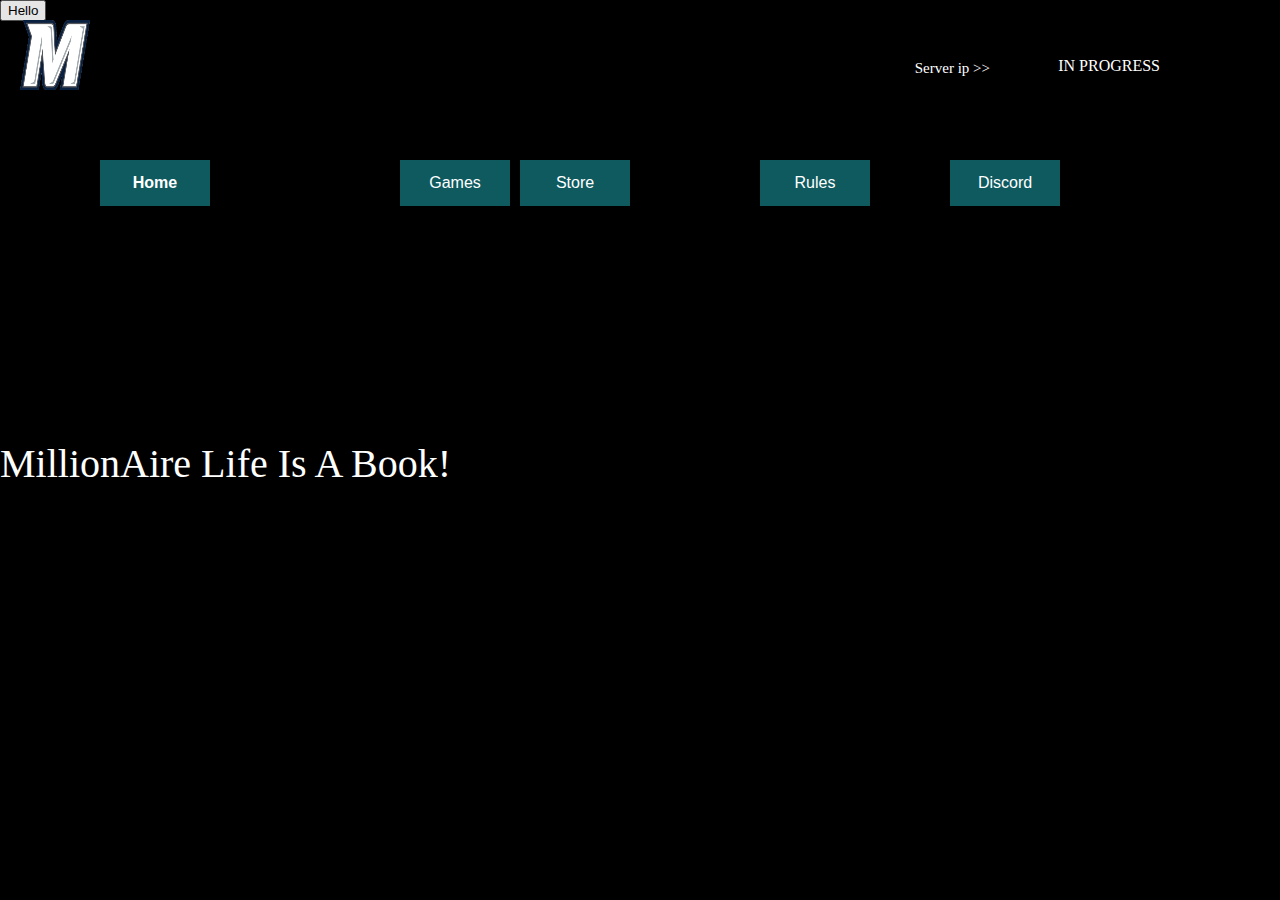
<file: Index.html>
<!DOCTYPE html>
<html lang="en">
<head>
    <meta charset="UTF-8">
    <meta name="viewport" content="width=device-width, initial-scale=1.0">
    <title>SkyNovas</title>

    <link rel="shortcut icon" type="image/x-icon" href="Monmouth_Athletics_M.png" />
    <link rel="stylesheet" href="Styles.css">
</head>


<body>

    
        

    <script>
        function copy(text) {
            var textarea = document.createElement('textarea');
            textarea.value = text;
            document.body.appendChild(textarea);
            textarea.select();
            document.execCommand('copy');
            document.body.removeChild(textarea);
        }
    </script>

       

<img style="position:absolute; TOP:20px; LEFT:20px" src="Monmouth_Athletics_M.png" alt="Logo" width="70" height="70" >







<button class="HomeBtn"  style="position:absolute; TOP:160px; LEFT:100px " type="button" onclick="alert('Your Already at home page!')"><strong>Home</strong></button>
<button class="GamesBtn" style="position:absolute; TOP:160px; LEFT:400px " type="button" onclick="location.href='GamePage.html'" >Games</button>
<button class="RulesBtn" style="position:absolute; TOP:160px; left:760px " type="button" onclick="location.href='Rules.html'" >Rules</button>
<button class="Store" style="position:absolute; TOP:160px; right:650px " type="button" onclick="location.href='https://Millionairelife.tebex.io/'" >Store</button>
<button class="DiscordBtn" style="position:absolute; TOP:160px; right:220px " type="button" onclick="location.href='https://discord.gg/HXEfZubZ2F'" >Discord</button>


<button class="CBtn">Hello</button>

        <p class=""style="position: absolute; top: 45px; right:290px;"> Server ip >></p>
        <p class="CopyText" style="position:absolute; TOP:41px; Right: 120px "  onclick="copy('IN PROGRESS')">IN PROGRESS</p>
       <p class="supportedVersion">MillionAire Life Is A Book!</p>


       
       <!--<li class="sbList">STORY ILLUSTRATOR AND AUTHOR: UKNOKWN </li>-->
    
        
        

      



</body>






</html>
</file>
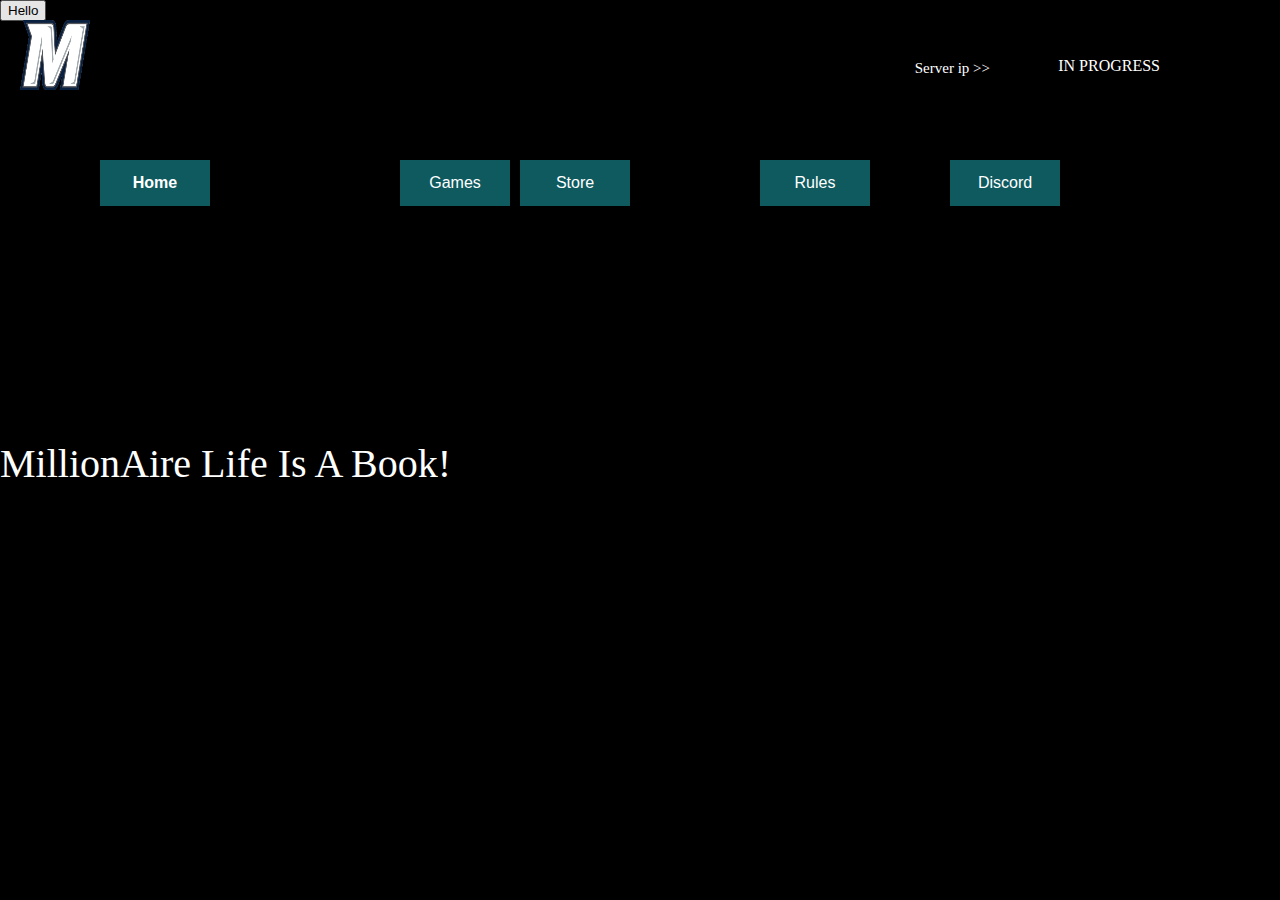
<file: index.html>
<!DOCTYPE html>
<html lang="en">
<head>
    <meta charset="UTF-8">
    <meta name="viewport" content="width=device-width, initial-scale=1.0">
    <title>SkyNovas</title>

    <link rel="shortcut icon" type="image/x-icon" href="Monmouth_Athletics_M.png" />
    <link rel="stylesheet" href="Styles.css">
</head>


<body>

    
        

    <script>
        function copy(text) {
            var textarea = document.createElement('textarea');
            textarea.value = text;
            document.body.appendChild(textarea);
            textarea.select();
            document.execCommand('copy');
            document.body.removeChild(textarea);
        }
    </script>

       

<img style="position:absolute; TOP:20px; LEFT:20px" src="Monmouth_Athletics_M.png" alt="Logo" width="70" height="70" >







<button class="HomeBtn"  style="position:absolute; TOP:160px; LEFT:100px " type="button" onclick="alert('Your Already at home page!')"><strong>Home</strong></button>
<button class="GamesBtn" style="position:absolute; TOP:160px; LEFT:400px " type="button" onclick="location.href='GamePage.html'" >Games</button>
<button class="RulesBtn" style="position:absolute; TOP:160px; left:760px " type="button" onclick="location.href='Rules.html'" >Rules</button>
<button class="Store" style="position:absolute; TOP:160px; right:650px " type="button" onclick="location.href='https://Millionairelife.tebex.io/'" >Store</button>
<button class="DiscordBtn" style="position:absolute; TOP:160px; right:220px " type="button" onclick="location.href='https://discord.gg/HXEfZubZ2F'" >Discord</button>


<button class="CBtn">Hello</button>

        <p class=""style="position: absolute; top: 45px; right:290px;"> Server ip >></p>
        <p class="CopyText" style="position:absolute; TOP:41px; Right: 120px "  onclick="copy('IN PROGRESS')">IN PROGRESS</p>
       <p class="supportedVersion">MillionAire Life Is A Book!</p>


       
       <!--<li class="sbList">STORY ILLUSTRATOR AND AUTHOR: UKNOKWN </li>-->
    
        
        

      



</body>






</html>
</file>
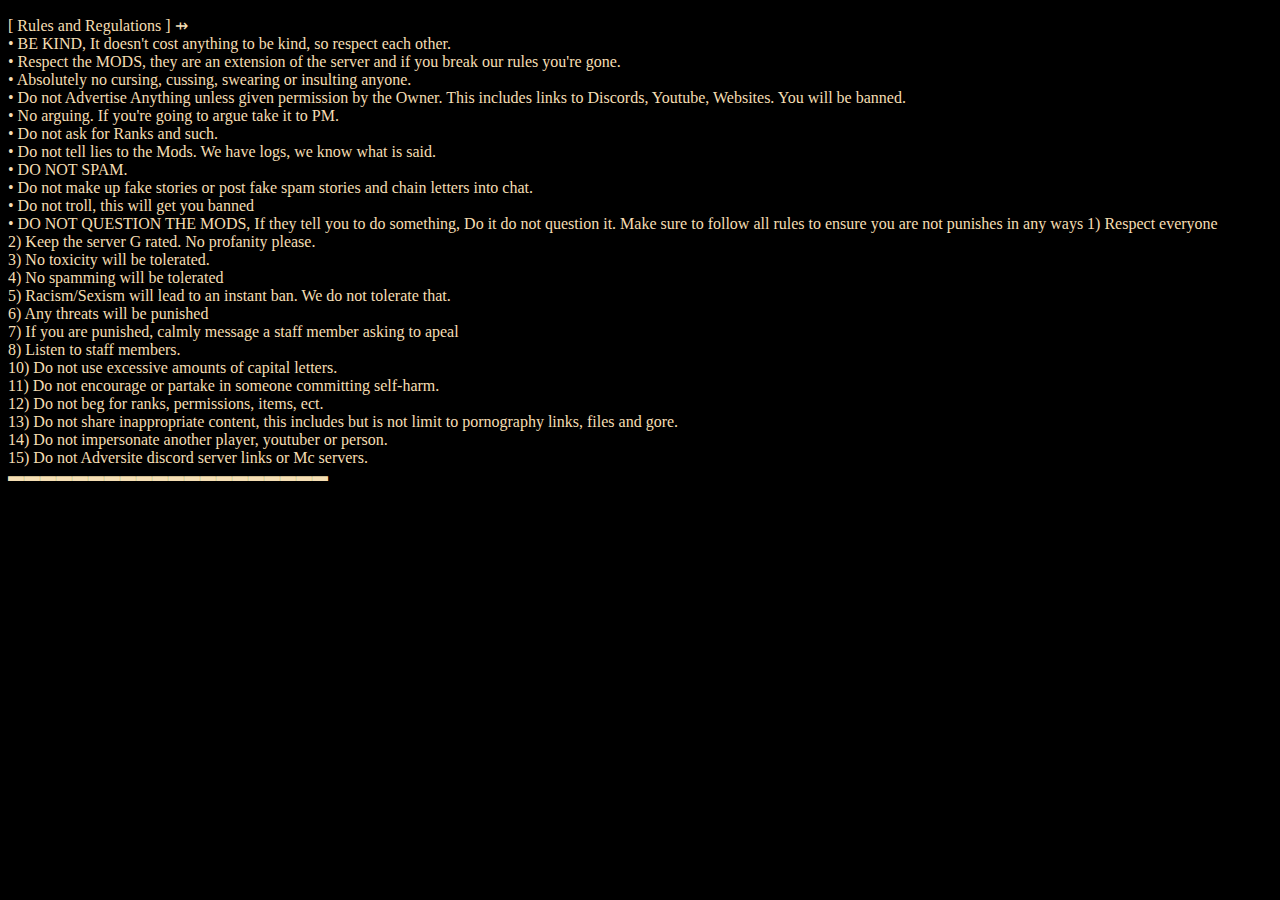
<file: Rules.html>
<!DOCTYPE html>
<html lang="en">
<head>
    <meta charset="UTF-8">
    <meta name="viewport" content="width=device-width, initial-scale=1.0">
    <title>Rules</title>

    <link rel="shortcut icon" type="image/x-icon" href="MC LOGO.webp" />
</head>
<body>  
    
    <style>

        body {
                        
                        
                        background: rgb(0, 0, 0);
        
                    }

                    .Rulestxt {
                        color: wheat;
                    }
        </style>

<p class="Rulestxt">
  
    [ Rules and Regulations ] ⇸
    <br>

    • BE KIND, It doesn't cost anything to be kind, so respect each other.
    <br>
    • Respect the MODS, they are an extension of the server and if you break our rules you're gone.
    <br>
    • Absolutely no cursing, cussing, swearing or insulting anyone.
    <br>
    • Do not Advertise Anything unless given permission by the Owner. This includes links to Discords, Youtube, Websites. You will be banned.
    <br>
    • No arguing. If you're going to argue take it to PM.
    <br>
    • Do not ask for Ranks and such.
    <br>
    • Do not tell lies to the Mods. We have logs, we know what is said.
    <br>
    • DO NOT SPAM.
    <br>
    • Do not make up fake stories or post fake spam stories and chain letters into chat.
    <br>
    • Do not troll, this will get you banned
    <br>
    • DO NOT QUESTION THE MODS, If they tell you to do something, Do it do not question it.
    Make sure to follow all rules to ensure you are not punishes in any ways
    1) Respect everyone
    <br>
2) Keep the server G rated. No profanity please.
<br>
3) No toxicity will be tolerated.
<br>
4) No spamming will be tolerated
<br>
5) Racism/Sexism will lead to an instant ban. We do not tolerate that.
<br>
6) Any threats will be punished
<br>
7) If you are punished, calmly message a staff member asking to apeal
<br>
8) Listen to staff members.
<br>
10) Do not use excessive amounts of capital letters.
<br>
11) Do not encourage or partake in someone committing self-harm.
<br>
12) Do not beg for ranks, permissions, items, ect.
<br>
13) Do not share inappropriate content, this includes but is not limit to pornography links, files and gore.
<br>
14) Do not impersonate another player, youtuber or person.
<br>
15) Do not Adversite discord server links or Mc servers.
<br>
▬▬▬▬▬▬▬▬▬▬▬▬▬▬▬▬▬▬▬▬
</p>
    
</body>
</html>
</file>
<file: Styles.css>
.SLogo {
    position: absolute; top: 40px; left: 120px;
}

p  {
    color: gold

}

.HomeBtn {
    display: block;
    width: 110px;
    border: none;
    background-color: #0e5a5f;
    color: white;                                   
    font-size: 16px;
    cursor: pointer;
    text-align: center;
    padding: 14px 28px;
    
}
  

body {
    
    
    background: rgb(0, 0, 0);
    margin: 0;
    padding: 0;
    
    

}

.GamesBtn {
    display: block;
    width: 110px;
    border: none;
    background-color: #0e5a5f;
    color: white;                
    font-size: 16px;
    cursor: pointer;
    text-align: center;
    padding: 14px 28px;
    
    
}

.RulesBtn {
    display: block;
    width: 110px;
    border: none;
    background-color: #0e5a5f;
    color: white;                                   
    font-size: 16px;
    cursor: pointer;
    text-align: center;
    padding: 14px 28px;
    
}






p {
    font-size:15px;
    color: white;
}

.About {
    display: block;
    width: 110px;
    border: none;
    background-color: #0e5a5f;
    color: white;                                   
    font-size: 16px;
    cursor: pointer;
    text-align: center;
    padding: 14px 28px;
    
}



.Store {
    display: block;
    width: 110px;
    border: none;
    background-color: #0e5a5f;
    color: white;                                   
    font-size: 16px;
    cursor: pointer;
    text-align: center;
    padding: 14px 28px;
    
}

.forums {
    display: block;
    width: 110px;
    border: none;
    background-color: #0e5a5f;
    color: white;                                   
    font-size: 16px;
    cursor: pointer;
    text-align: center;
    padding: 14px 28px;
    
} 
.DiscordBtn {
    display: block;
    width: 110px;
    border: none;
    background-color: #0e5a5f;
    color: white;                                   
    font-size: 16px;
    cursor: pointer;
    text-align: center;
    padding: 14px 28px;
    
}

.CopyText {
    color: #ffffff;                               
    font-size: 16px;
    text-align: center;
    cursor: pointer;

}

.divider {
    background-color: #0e5a5f;
    height: 46px;
    position: absolute; top: 145px;
    width: 3917px;
    
}

.supportedVersion {
    position: absolute; top: 400px;
    font-size: 40px;
}

.sbImg {
    position: absolute; top: 400px; left: 700px;
    height: 400px;
}

.sbList {
    color: wheat;
    position: absolute; top: 370px; left: 700px;
}

.coolbg {
    width: 600px;
    height: 160px;
    position: absolute; left: 500px;
}

.Cirke
</file>
